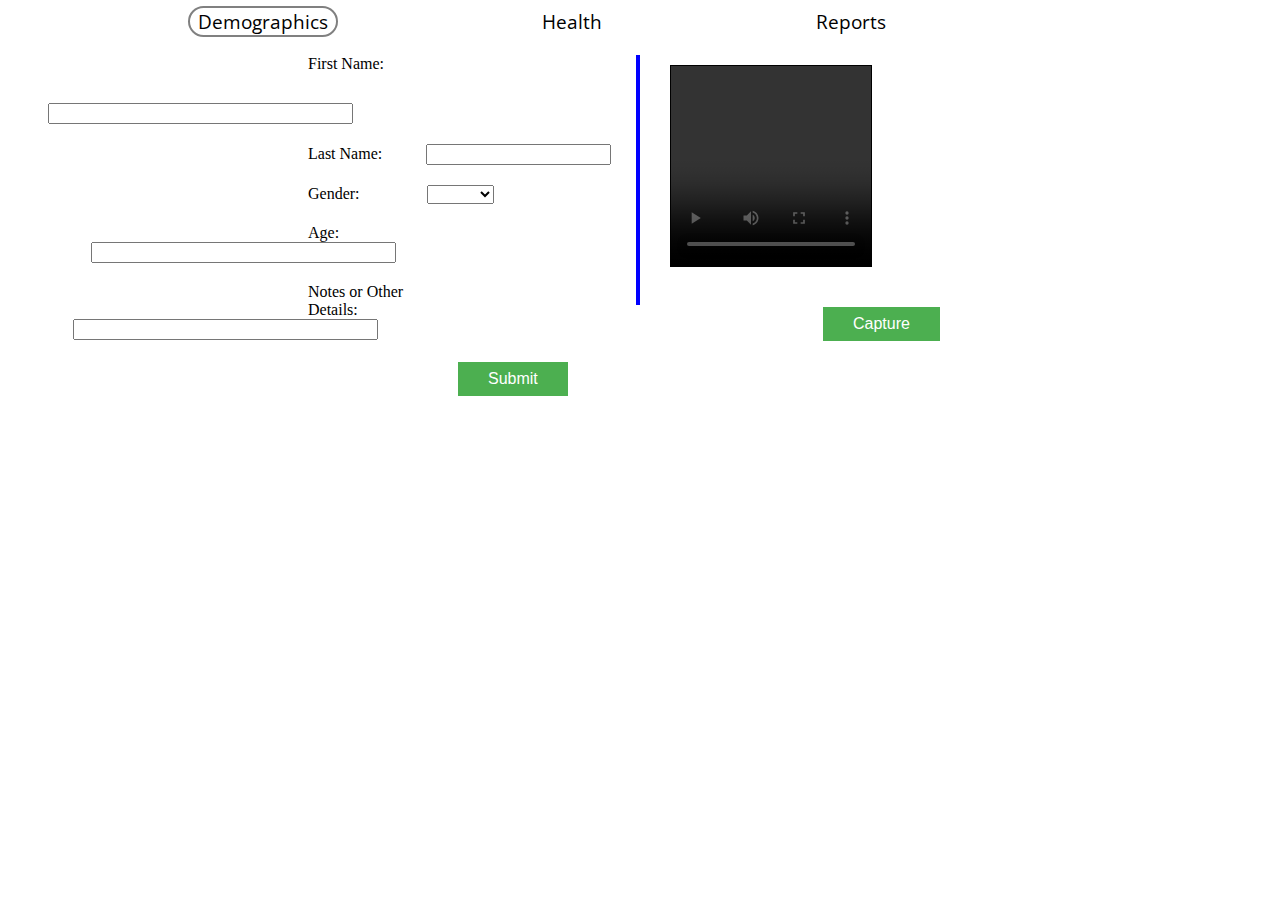
<file: Index.html>
<!DOCTYPE html>
<html lang="en">

	<head>
		<meta charset="UTF-8">
  	<meta name="description" content="Login Page">
  	<meta name="keywords" content="HTML,CSS,JavaScript">
  	<meta name="author" content="Usha Veguru">
  	<meta name="viewport" content="width=device-width, initial-scale=1.0">
  	<link rel="stylesheet" type="text/css" href="theme.css" />

  	<script src="//code.jquery.com/jquery-2.1.1.min.js"></script>
		

	</head>
	<body>
		
		
		<div id="navbar">
			<a href=#Demographics>Demographics</a>
			<a href=#Health>Health</a>
			<a href=#Reports>Reports</a>
		</div>

		<div id="content"></div>
		
	<script src="main.js" type="text/javascript"></script>	

		
	</body>

</html>
</file>
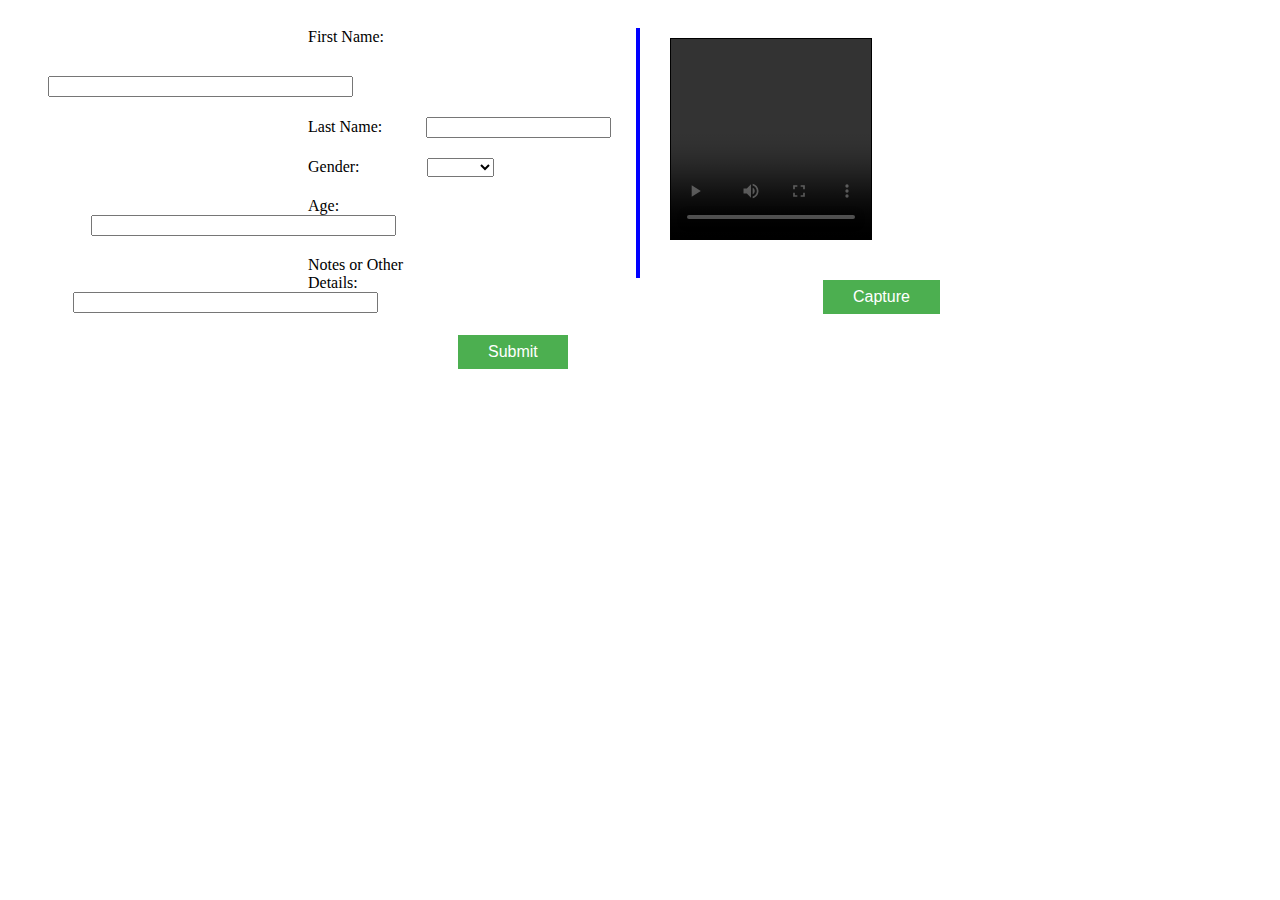
<file: Demographics.html>
<!DOCTYPE html>
<html lang="en">

	<head>
		<meta charset="UTF-8">
  	<meta name="description" content="Login Page">
  	<meta name="keywords" content="HTML,CSS,JavaScript">
  	<meta name="author" content="Usha Veguru">
  	<meta name="viewport" content="width=device-width, initial-scale=1.0">
  	<link rel="stylesheet" type="text/css" href="theme.css" />
	<style>
			.box1
			{
				margin-top: 20px;
				margin-bottom:20px;
				margin-left: 300px;
				
			}						
			.box2
			{
				margin-top: 30px;
				margin-left: 40px;
				margin-bottom:20px;
			}
			.box3
			{
				margin-bottom:20px;
				margin-left: 300px;	
			}						
			.box4
			{
				margin-left: 40px;
				margin-bottom:20px;
			}
			.box5
			{
				margin-bottom:20px;
				margin-left: 300px;	
			}						
			.box6
			{
				margin-left: 63px;
				margin-bottom:20px;
			}
			.box7
			{
				margin-bottom:20px;
				margin-left: 300px;	
			}						
			.box8
			{
				margin-left: 83px;
				margin-bottom:20px;
			}
			.box9
			{
				margin-bottom:20px;
				margin-left: 300px;	
			}						
			.box10
			{
				margin-left: 65px;
				margin-bottom:20px;
			}
			.box11
			{
				margin-bottom:20px;
				margin-left: 300px;	
			}
			.Submit
			{
				background-color: #4CAF50;
   				border: none;
    			color: white;
			    padding: 8px 30px;
			    text-align: center;
			    text-decoration: none;
			    display: inline-block;
			    font-size: 16px;
			    margin: 2px 450px;
			    cursor: pointer;

			}
			.v1
			{
				width: 50%;
  				height: 250px;
  				margin-top: 20px;
  				border-right: 4px solid blue;
  				float: left;
  				box-sizing: border-box;
  			}

  			#video 
  			{
  				border: 1px solid black;
				width:200px;
				height:200px;
				margin-left: 30px;
				margin-top: 30px;
			}
			.btn2
			{
				background-color: #4CAF50;
   				border: none;
    			color: white;
			    padding: 8px 30px;
			    text-align: center;
			    text-decoration: none;
			    display: inline-block;
			    font-size: 16px;
			    margin: 2px 815px;
			    cursor: pointer;

			}

			
		</style>
		

	</head>
	<body>
		
		
	<form>

		
		<div class="v1">
		<label class="box1" >First Name: <input type="text" id= "fname" name="fname" size="35" class="box2"></label>
		<br>	
	    <label class="box3" >Last Name: <input type="text" id="last_name" name="lname" class = "box4"></label>
	    <br>
	   	<label class="box5" >Gender: 
	   	<select name="Gender" class="box6" id="Gender">
	    <option value="Null"></option>
	    <option value="Male">Male </option>
	    <option value="Female">Female </option>
	    </select>
	    </label>
	    <br>
	    <label class="box7" >Age: <input type="text" id="age" name="age" size="35" class="box8"></label>
	    <br>
	    <label class="box9" >Notes or Other
	    <br>
	    <label class="box11">Details:<input type="text" id="notes" name="notes" size="35" class="box10"></label>
	     
	    </label>
	    <br>
	   	
	    <input type="Submit" id="Submit" class="Submit" value="Submit">
	    </div> 
	</form>
	
	    <div class="camera">
	    	<video id="video" controls autoplay> Video not available </video>
	    	<button id="startbutton" class="btn2"> Capture </button>
	    </div>
	    
	    <div id="canvas" width="200" height="200">
	    </div>
	    <div class="output">
	    	<img id="photo">
	    </div>

	

		
	</body>

</html>
</file>
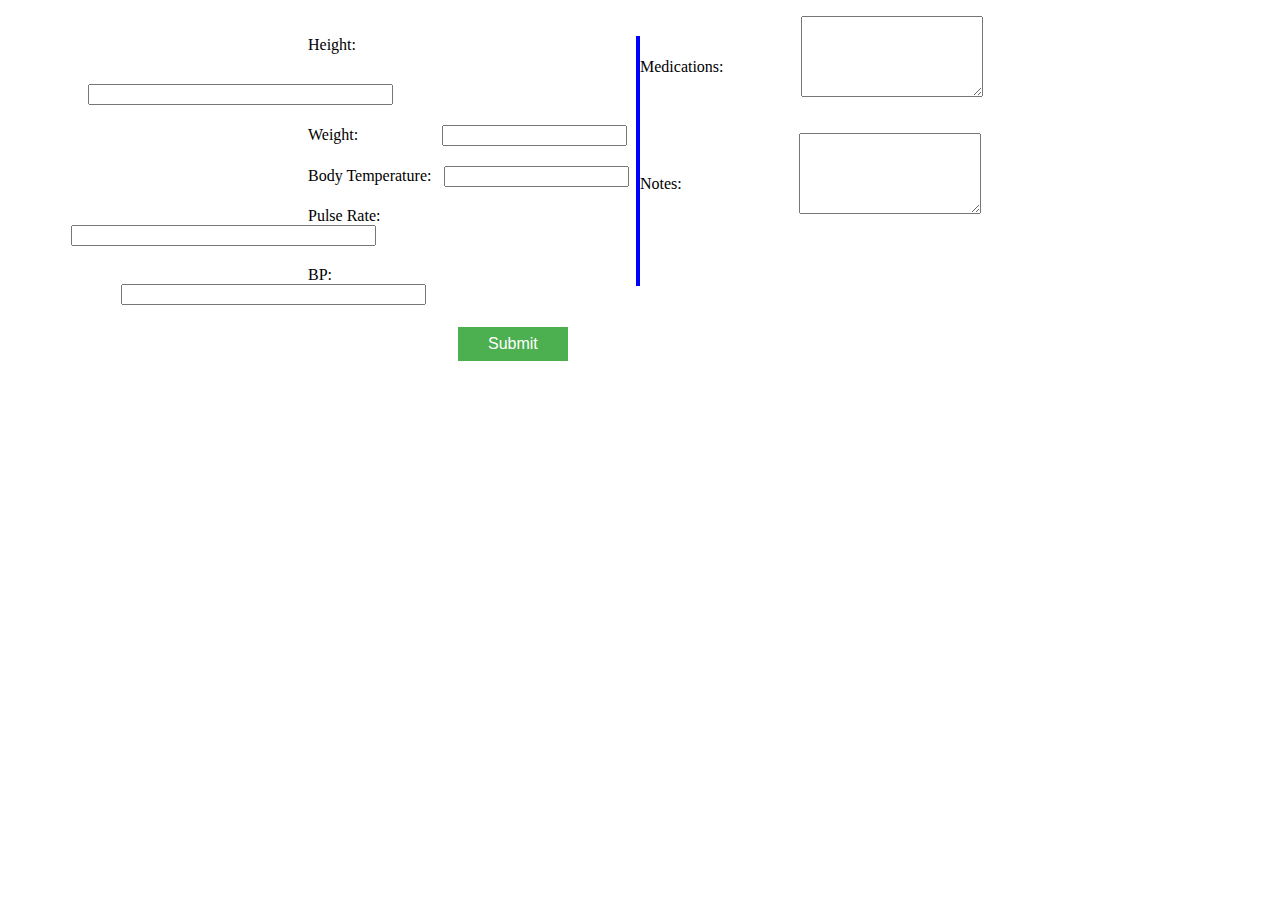
<file: Health.html>
<!DOCTYPE html>
<html lang="en">

	<head>
		<meta charset="UTF-8">
  	<meta name="description" content="Login Page">
  	<meta name="keywords" content="HTML,CSS,JavaScript">
  	<meta name="author" content="Usha Veguru">
  	<meta name="viewport" content="width=device-width, initial-scale=1.0">
  	<link rel="stylesheet" type="text/css" href="theme.css" />
	<style>
			.box1
			{
				margin-top: 20px;
				margin-bottom:20px;
				margin-left: 300px;
				
			}						
			.box2
			{
				margin-top: 30px;
				margin-left: 80px;
				margin-bottom:20px;
			}
			.box3
			{
				margin-bottom:20px;
				margin-left: 300px;	
			}						
			.box4
			{
				margin-left: 80px;
				margin-bottom:20px;
			}
			.box5
			{
				margin-bottom:20px;
				margin-left: 300px;	
			}						
			.box6
			{
				margin-left: 13px;
				margin-bottom:20px;
			}
			.box7
			{
				margin-bottom:20px;
				margin-left: 300px;	
			}						
			.box8
			{
				margin-left: 63px;
				margin-bottom:20px;
			}
			.box9
			{
				margin-bottom:20px;
				margin-left: 300px;	
			}						
			.box10
			{
				margin-left: 113px;
				margin-bottom:20px;
			}
			
			.v1
			{
				width: 50%;
  				height: 250px;
  				margin-top: 20px;
  				border-right: 4px solid blue;
  				float: left;
  				box-sizing: border-box;
  			}
  			.Submit
			{
				background-color: #4CAF50;
   				border: none;
    			color: white;
			    padding: 8px 30px;
			    text-align: center;
			    text-decoration: none;
			    display: inline-block;
			    font-size: 16px;
			    margin: 2px 450px;
			    cursor: pointer;

			}
			.formfield * {
  			vertical-align: middle;

  			
			}	
			.formfield1 * {
  			vertical-align: middle;
  		
			}
			.box12
			{
				margin-left: 73px;
				margin-bottom:20px;
			}
			.box14
			{
				margin-left: 113px;
				margin-bottom:20px;
			}			
			
  			
  			

			
		</style>
		

	</head>
	<body>
		
		
	<form>
		
		<div class="v1">
		<label class="box1" >Height: <input type="text" id= "height" name="height" size="35" class="box2"></label>
		<br>	
	    <label class="box3" >Weight: <input type="text" id="weight" name="weight" class = "box4"></label>
	    <br>
	   	<label class="box5" >Body Temperature:<input type="text" id="bt" name="bt" class = "box6"></label>
	    <br>
	    <label class="box7" >Pulse Rate: <input type="text" id="pr" name="pr" size="35" class="box8"></label>
	    <br>
	    <label class="box9">BP:<input type="text" id="bp" name="bp" size="35" class="box10"></label>
	     
	    </label>
	    <br>
	   	
	    <input type="Submit" id="Submit" class="Submit" value="Submit">
	    </div> 
	</form>
		<p class="formfield">
		  <label for="textarea">Medications:</label>
		  <textarea id="textarea" rows="5" columns="10" id= "med" name="med" size="35" class="box12"></textarea>
		</p>
		<p class="formfield1">
		  <label for="textarea">Notes:</label>
		  <textarea id="textarea" rows="5" columns="10" id= "med" name="med" size="35" class="box14"></textarea>
		</p>
		<!-- <label class="box11" >Medications:
		<textarea rows="5" columns="10" id= "med" name="med" size="35" class="box12"></textarea>
		</label> 
		<label class="box13" >Notes:
		<textarea rows="5" columns="10" id= "notes" name="notes" size="35" class="box14"></textarea>
		</label>  -->
	 

		


		
	</body>

</html>
</file>
<file: theme.css>
@import url(http://fonts.googleapis.com/css?family=Open+Sans);

/* Style the navigation bar links.  */ 
#navbar a {
  font-family: 'Open Sans', sans-serif;
  font-size: 1.2em;
  margin: 0px 10px 0px 10px;
  margin-left:180px;
  padding: 0px 8px 0px 8px;
  color: black;
  text-decoration: none;

  border: 2px solid;
  border-color: white;
  border-radius: 20px;
}

/* Give the user an affordance that each link is clickable. */
#navbar a:hover {
  border-color: black;
}

/* Style the active page link. */
#navbar a.active{
  border-color: gray;
}
</file>
